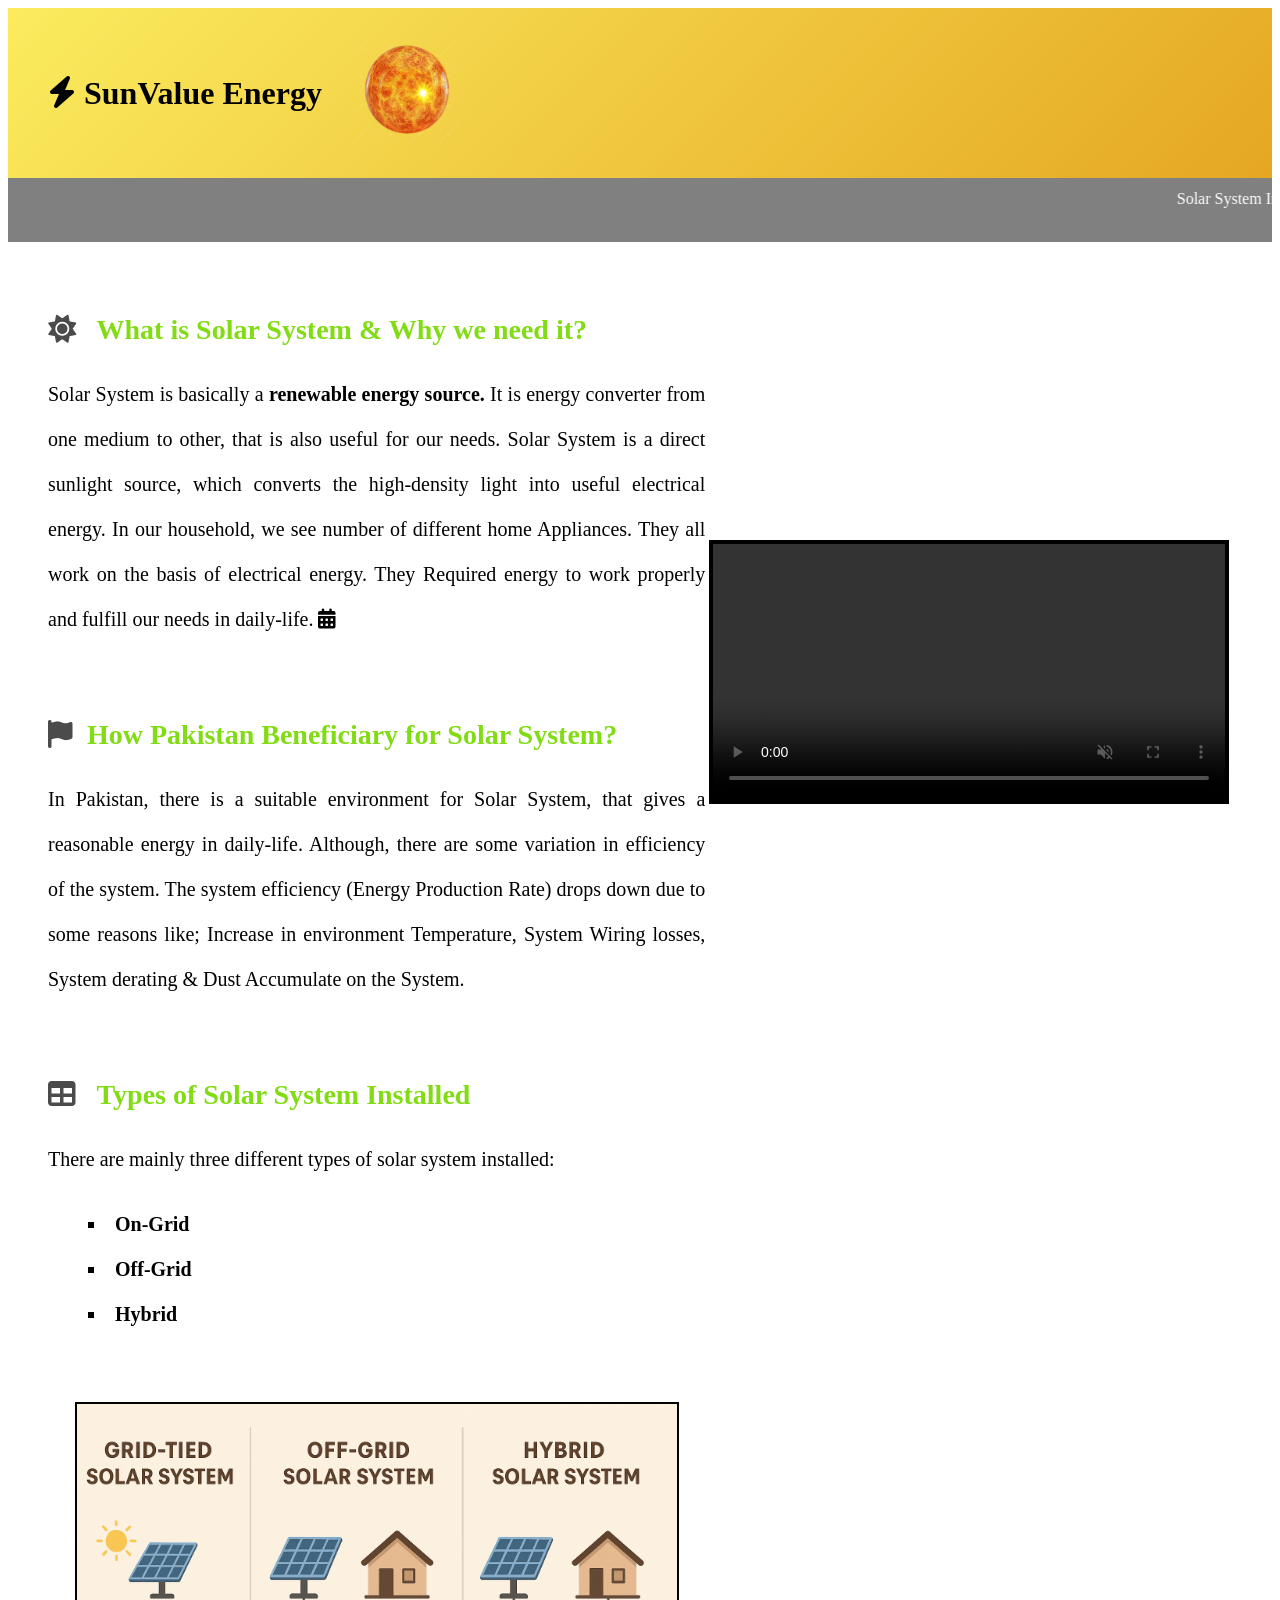
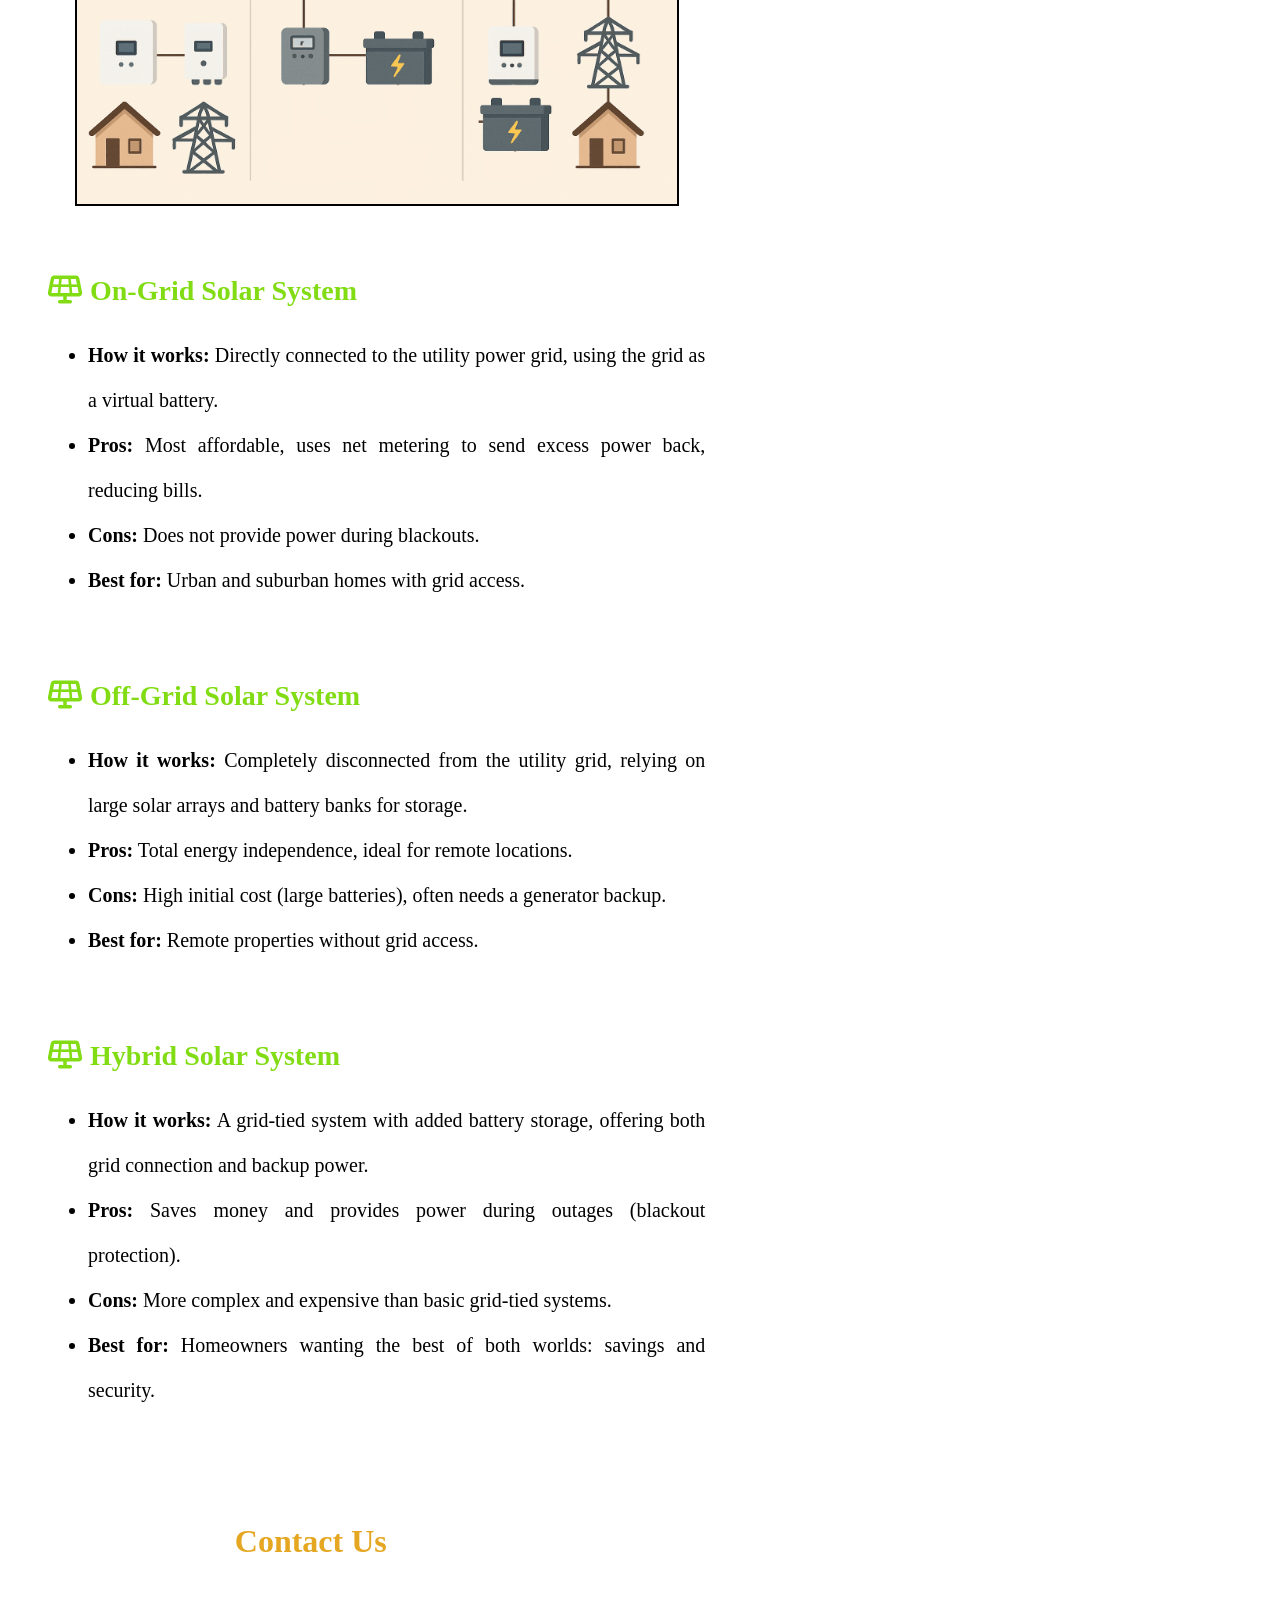
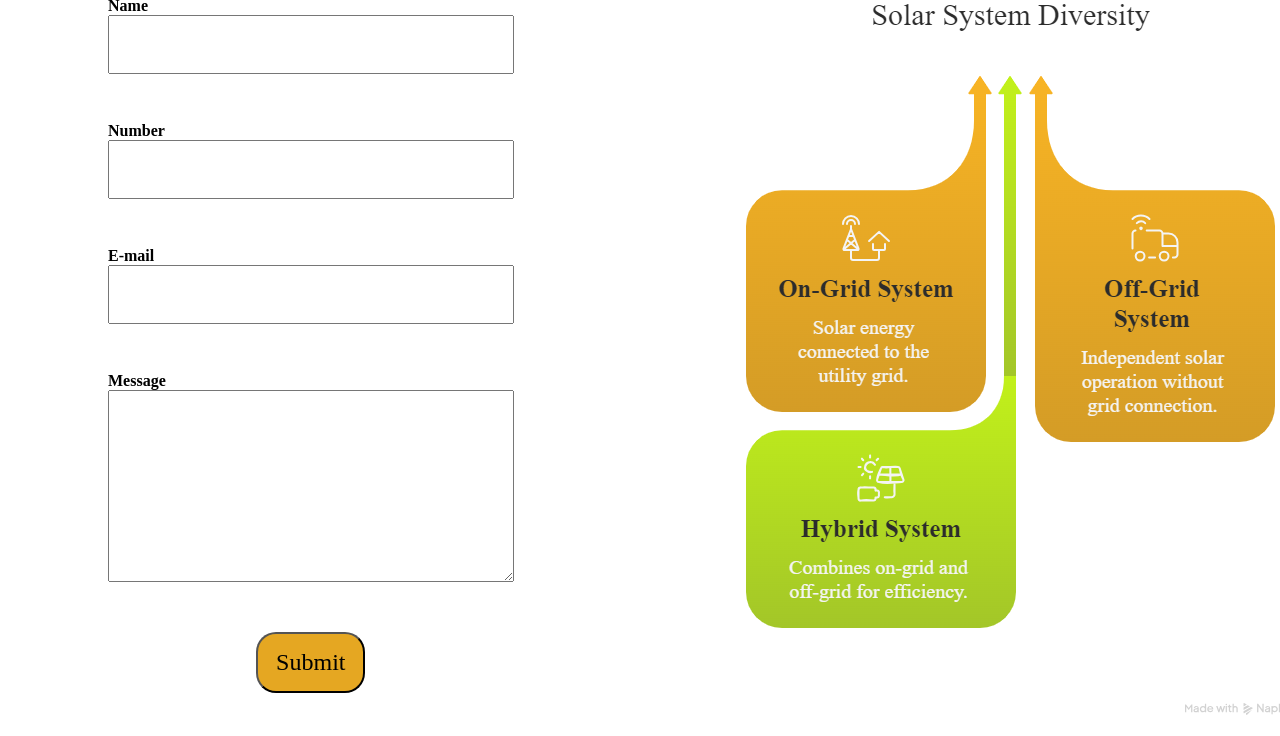
<file: page1.html>
<!DOCTYPE html>
<html lang="en">
<head>
    <meta charset="UTF-8">
    <meta name="viewport" content="width=device-width, initial-scale=1.0">
    <link rel="stylesheet" href="page1.css">

    <link rel="stylesheet" href="https://cdnjs.cloudflare.com/ajax/libs/font-awesome/6.5.0/css/all.min.css">

    <title> Right Way to Install Solar </title>

    <header>

        <div class="image2">
            <h2><i class="fa-solid fa-bolt fa-flip" style="color: #000"></i> SunValue Energy </h2>

            <img src="Images Used/pngtree-sun-solar-system-on-transparent-background-png-image_15825106.png" alt="" srcset="">
        </div>

    </header>

    <nav>
        <marquee>

            <div class="a">
            <ul>
                <li> Solar System Installation Consultancy <b>|</b> </li>

                <li> Payback & ROI Results <b>|</b> </li>

                <li> Skilled Labours </li>

            </ul>

            <li><i class="fa-solid fa-phone" style="color: gold"></i><b> For Further Details:</b> 0325-9188950 </li>

            </div> 
        </marquee>

    </nav>


</head>
<body>

    <video src="PixVerse_V5.6_Image_Text_360P_Solar_energy_is_.mp4" autoplay muted controls speed controls playsinline loop width="40%"> 

    </video>

    <div class="guide">

        <div class="step">

        <h4><i class="fa-solid fa-sun" style="color: #000; opacity: 70%; padding-right: 14px"></i> What is Solar System & Why we need it?</h4>
        <p> Solar System is basically a <b> renewable energy source. </b> It is energy converter from one medium to other, that is also useful for our needs. Solar System is a direct sunlight source, which converts the high-density light into useful electrical energy. In our household, we see number of different home Appliances. They all work on the basis of electrical energy. They Required energy to work properly and fulfill our needs in daily-life.   <i class="fa-solid fa-calendar-days"></i> </p>

        </div>

        <div class="step">

        <h4><i class="fa-solid fa-flag" style="color: #000; padding-right: 14px; opacity: 70%"></i>How Pakistan Beneficiary for Solar System? </h4>
        <p> In Pakistan, there is a suitable environment for Solar System, that gives a reasonable energy in daily-life. Although, there are some variation in efficiency of the system. The system efficiency (Energy Production Rate) drops down due to some reasons like; Increase in environment Temperature, System Wiring losses, System derating & Dust Accumulate on the System.</p>

        </div>

        <div class="step">

        <h4><i class="fa-solid fa-table" style="color: #000; padding-right: 14px; opacity: 70%"></i> Types of Solar System Installed </h4>
        <p> There are mainly three different types of solar system installed: 
            <ol>
                <li><a href="#"> On-Grid </a></li>
                <li><a href="#"> Off-Grid </a></li>
                <li><a href="#"> Hybrid </a></li>
            </ol>
        </p>

        </div>

        <div class="image" style="text-align: center; margin: 20px 0px">

            <img src="Images Used/types-of-solar-systems-1.png" style="width: 600px; height: auto; color: #000; border: 2px solid #000" alt="" srcset="">

        </div>

        <div class="step">

            <h4><i class="fa-solid fa-solar-panel fa-flip"></i> On-Grid Solar System </h4>
            <p>
                <ul>
                    <li> <b>How it works:</b> Directly connected to the utility power grid, using the grid as a virtual battery. </li>
                    <li> <b>Pros:</b> Most affordable, uses net metering to send excess power back, reducing bills.  </li>
                    <li> <b>Cons:</b> Does not provide power during blackouts. </li>
                    <li> <b>Best for:</b> Urban and suburban homes with grid access.  </li>
                </ul>
            </p>

        </div>

        <div class="step">
            <h4><i class="fa-solid fa-solar-panel fa-flip"></i> Off-Grid Solar System </h4>
            <p>
                <ul>
                    <li> <b>How it works:</b> Completely disconnected from the utility grid, relying on large solar arrays and battery banks for storage.  </li>
                    <li> <b>Pros:</b> Total energy independence, ideal for remote locations.   </li>
                    <li> <b>Cons:</b>  High initial cost (large batteries), often needs a generator backup.  </li>
                    <li> <b>Best for:</b> Remote properties without grid access.   </li>
                </ul>
            </p>

        </div>

        <div class="step">
            <h4><i class="fa-solid fa-solar-panel fa-flip"></i> Hybrid Solar System </h4>
            <p>
                <ul>
                    <li> <b>How it works:</b> A grid-tied system with added battery storage, offering both grid connection and backup power.  </li>
                    <li> <b>Pros:</b> Saves money and provides power during outages (blackout protection).   </li>
                    <li> <b>Cons:</b>  More complex and expensive than basic grid-tied systems.  </li>
                    <li> <b>Best for:</b> Homeowners wanting the best of both worlds: savings and security.    </li>
                </ul>
            </p>
        </div>


    </div>

    <div class="Contact">

    <form>
        <h1> Contact Us</h1>

        <div class="cell">
            <b> Name </b>
            <input type="text" id="Name" required/>
        </div><br><br>

        <div class="cell">
            <b> Number </b>
            <input type="Number" id="Number" required/>
        </div><br><br>

        <div class="cell">
            <b> E-mail </b>
            <input type="email" id="E-mail" required/>
        </div><br><br>

        <div class="cell">
            <b> Message </b>
            <textarea name="text" id="Message" cols="30" rows="10"></textarea>
        </div><br><br>


        <div class="button">

        <button>
            <div class="btn">Submit</div>
        </button>

        </div>

    </form>

    </div>


    <div class="all">

        <img src="Images Used/Solar PV Software - visual selection.png" alt="">

    </div>





    
</body>
</html>
</file>
<file: page1.css>
header{
    background: linear-gradient(-45deg, #e5a722, #f9e000a1) !important;
    width: 100% !important;
    padding: 25px 0px !important;
    margin: 0px !important;
}

header .image2{
    display: inline-flex;
    padding-left: 40px;
    align-items: center !important;
    transition: 0.3s all ease-in-out;
}

header .image2:hover{
    transform: scale(1.20);
}

header .image2 img{
    width: 120px;
    height: auto;
    padding-left: 25px !important;
    background: none !important;
    animation: rotate 8s infinite alternate;
}

@keyframes rotate{

    0%{
        transform: rotate(0deg);
    }

    25%{
        transform: rotate(90deg);
    }

    50%{
        transform: rotate(180deg);
    }

    75%{
        transform: rotate(270deg);
    }

    100%{
        transform: rotate(360deg);
    }
}


nav{
    padding: 0px !important;
    margin: 0px !important;
    background: #000;
    color: #fff;
    opacity: 50%;
    font-size: 16px !important;
}

nav marquee{
    padding: 12px 0px !important;

}

nav marquee .a{
    display: inline-flexbox;
    padding: 0px !important;
    margin: 0px !important;
}

nav marquee .a li{
    list-style: none !important;
    text-align: center;
}

nav marquee ul{
    display: inline-flex;
    list-style: none;
    margin: 0px !important;
    padding: 0px !important;
}

nav marquee ul li{
    margin: 0px !important;
    list-style: none !important;
    padding-left: 20px !important;

}

body video{

    position: absolute;
    top: 60%;
    right: 4%;
    height: auto;
    border: 4px solid #000;
}

body{
    font-family: 'Times New Roman', Times, serif;
    
}

body p{
    font-size: 20px;
}

body h2{
    color: #000;
    font-size: 32px;
    font-weight: bold;
}

.guide{
    margin: 40px;
    text-align: justify;
    width: 52%;
    line-height: 45px;
}

body h4{
    color: #82dc14ff;
    font-size: 28px;
    padding: 0px !important;
    margin: 0px !important;
}

.step{
    font-size: 20px !important;
    padding: 25px 0px !important;
}

.step ol li{
    font-size: 20px;
    list-style: inside square !important;
}

.step ol li a{
    color: #000;
    font-weight: 600;
    text-decoration: none !important;
    transition: 0.3s all ease-in-out;
}

.step ol li a:hover{
    padding-left: 20px !important;
}

.image img{
    transition: 0.3s all ease-in-out;
}

.image img:hover{
    transform: scale(1.10);
}

body .all img{

    position: absolute;
    left: 55%;
    top: 350%;
    transition: 0.3s all ease-in-out;
    animation: MovetoLeft 4s infinite ease alternate;
}

body .all img:hover{
    transform: scale(1.05) !important;
}

@keyframes MovetoLeft{

    from{
        transform: translate(0px);
    }

    to{
        transform: translate(60px);
    }

}


form{
    box-sizing: border-box;
    font-family: 'Times New Roman', Times, serif;
    width: 40%;
}

form h1{
    font-size: 32px;
    color: #e5a722;
    text-align: center;
    padding: 25px 0px;
    margin: 0px !important;
    padding-left: 100px;
}

form .cell{

    font-family: 'Times New Roman', Times, serif;
    padding-top: 12px !important;
    box-sizing: border-box;
    width: 100%;
    align-items: center;
    padding-left: 100px;
}

form input{
    box-sizing: border-box;
    width: 100%;
    padding: 20px;
    
}

form textarea{
    box-sizing: border-box;
    width: 100%;
    padding: 20px;
}


form .button{
    box-sizing: border-box;
    align-items: center;
    text-align: center;
    padding-left: 100px;
    margin-bottom: 40px;
}

form .button button{

    border-radius: 20px;
    margin-top: 10px !important;
    background: #e5a722;
    color: #000;
    transition: 0.3s all ease-in-out;
}

form .button button:hover{
    background: #000;
    color: #fff;

}

button .btn{

    font-size: 24px;
    text-align: left;
    font-family: 'Times New Roman', Times, serif;
    padding: 14px 12px;

}
</file>
